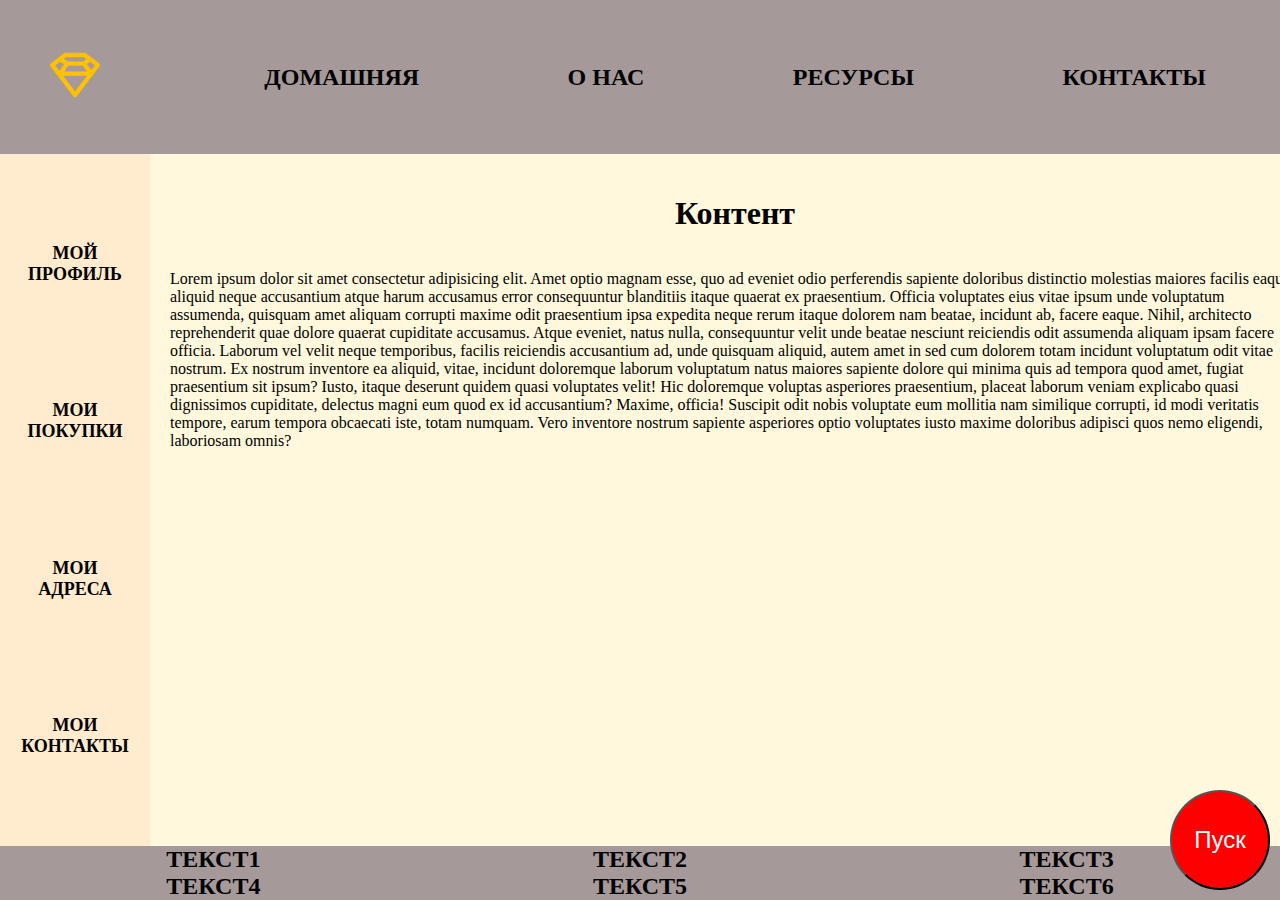
<file: index.html>
<!DOCTYPE html>
<html lang="en">
<head>
    <meta charset="UTF-8">
    <meta http-equiv="X-UA-Compatible" content="IE=edge">
    <meta name="viewport" content="width=device-width, initial-scale=1.0">
    <title>lesson1</title>
    <link rel="stylesheet" href="./style.css">
</head>
<body>
    <header class="header">
        <div class="logo"><a href="#"><img src="./1298712_logo_sketch_icon.png" alt="logo"></a></div>
        <nav class="menu">
            <ul>
                <li><a href="#">Домашняя</a></li>
                <li><a href="#" >О нас</a></li>
                <li><a href="#">Ресурсы</a></li>
                <li><a href="#">Контакты</a></li>
            </ul>
        </nav>        
    </header>

    <main class="main">
        <aside class="aside">
            <ul>
                <li><a href="#">Мой профиль</a></li>
                <li><a href="#" >Мои покупки</a></li>
                <li><a href="#">Мои адреса</a></li>
                <li><a href="./contact.html">Мои контакты</a></li>
            </ul>
        </aside>
        <div class="content">
            <h1 class="heading">Контент</h1>
            <p>Lorem ipsum dolor sit amet consectetur adipisicing elit. Amet optio magnam esse, quo ad eveniet odio perferendis sapiente doloribus distinctio molestias maiores facilis eaque aliquid neque accusantium atque harum accusamus error consequuntur blanditiis itaque quaerat ex praesentium. Officia voluptates eius vitae ipsum unde voluptatum assumenda, quisquam amet aliquam corrupti maxime odit praesentium ipsa expedita neque rerum itaque dolorem nam beatae, incidunt ab, facere eaque. Nihil, architecto reprehenderit quae dolore quaerat cupiditate accusamus. Atque eveniet, natus nulla, consequuntur velit unde beatae nesciunt reiciendis odit assumenda aliquam ipsam facere officia. Laborum vel velit neque temporibus, facilis reiciendis accusantium ad, unde quisquam aliquid, autem amet in sed cum dolorem totam incidunt voluptatum odit vitae nostrum. Ex nostrum inventore ea aliquid, vitae, incidunt doloremque laborum voluptatum natus maiores sapiente dolore qui minima quis ad tempora quod amet, fugiat praesentium sit ipsum? Iusto, itaque deserunt quidem quasi voluptates velit! Hic doloremque voluptas asperiores praesentium, placeat laborum veniam explicabo quasi dignissimos cupiditate, delectus magni eum quod ex id accusantium? Maxime, officia! Suscipit odit nobis voluptate eum mollitia nam similique corrupti, id modi veritatis tempore, earum tempora obcaecati iste, totam numquam. Vero inventore nostrum sapiente asperiores optio voluptates iusto maxime doloribus adipisci quos nemo eligendi, laboriosam omnis?</p>
        </div>
        
    </main>
    <footer class="footer">
        <div class="text"><a href="#">Текст1</a></div>        
        <div class="text"><a href="#">Текст2</a></div>        
        <div class="text"><a href="#">Текст3</a></div>        
        <div class="text"><a href="#">Текст4</a></div>        
        <div class="text"><a href="#">Текст5</a></div>        
        <div class="text"><a href="#">Текст6</a></div>        
    </footer> 
    <div class="button_container">
        <button class="btn1">Пуск</button>
    </div>     
</body>
</html>
</file>
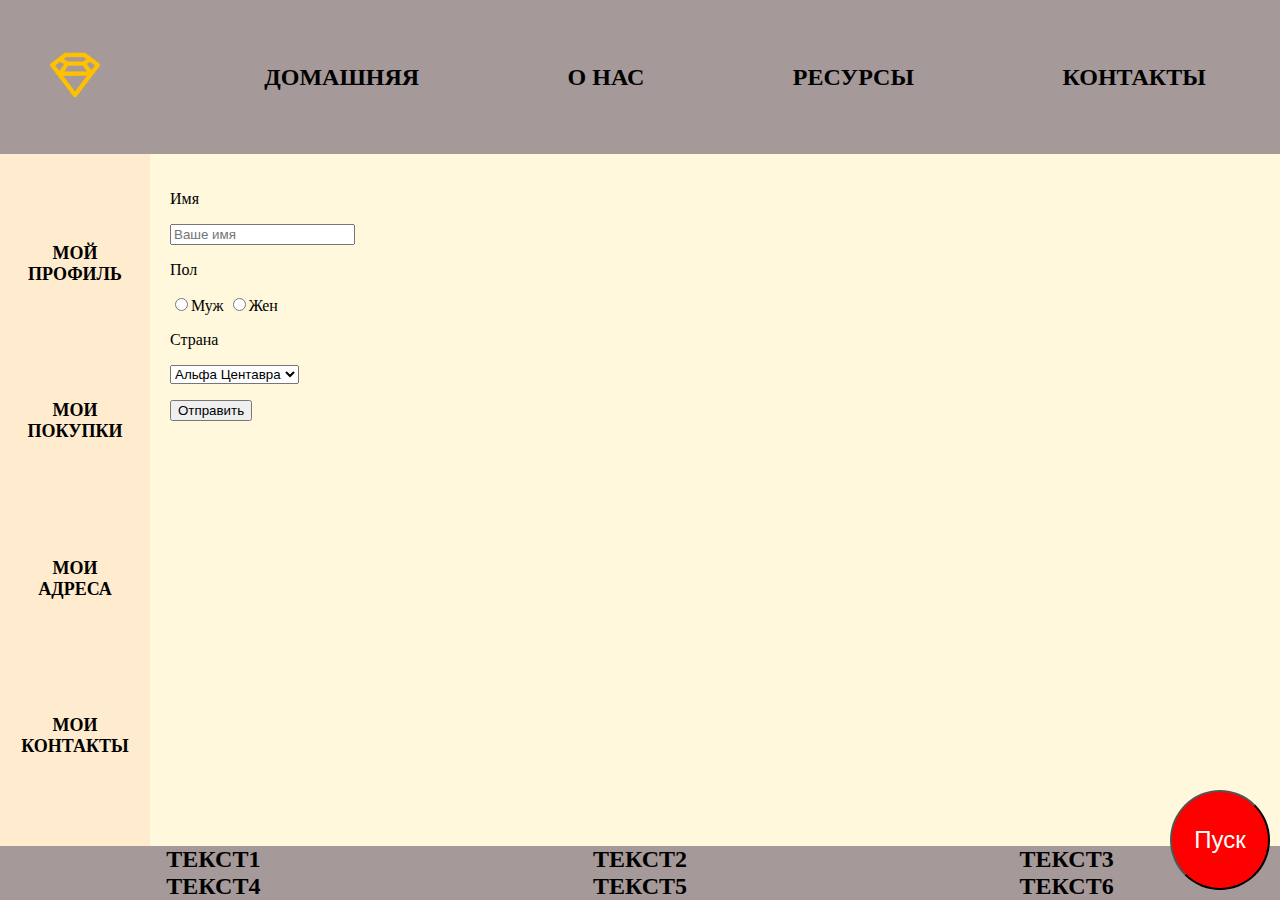
<file: contact.html>
<!DOCTYPE html>
<html lang="en">
<head>
    <meta charset="UTF-8">
    <meta http-equiv="X-UA-Compatible" content="IE=edge">
    <meta name="viewport" content="width=device-width, initial-scale=1.0">
    <title>lesson1</title>
    <link rel="stylesheet" href="./style.css">
</head>
<body>
    <header class="header">
        <div class="logo"><a href="#"><img src="./1298712_logo_sketch_icon.png" alt="logo"></a></div>
        <nav class="menu">
            <ul>
                <li><a href="./index.html">Домашняя</a></li>
                <li><a href="#" >О нас</a></li>
                <li><a href="#">Ресурсы</a></li>
                <li><a href="#">Контакты</a></li>
            </ul>
        </nav>        
    </header>

    <main class="main">
        <aside class="aside">
            <ul>
                <li><a href="#">Мой профиль</a></li>
                <li><a href="#" >Мои покупки</a></li>
                <li><a href="#">Мои адреса</a></li>
                <li><a href="#">Мои контакты</a></li>
            </ul>
        </aside>
        <div class="content">
            <form action="#">
                <p><label for="name">Имя</label></p>
                <p><input  id="name" name="name" type="text" placeholder="Ваше имя"></p>
                <p><label for="sex">Пол</label></p>                                
                
                <input type="radio" name="sex" value="man">Муж
                <input type="radio" name="sex" value="women">Жен
                <p><label for="country">Страна</label></p>                
                <select name="country" id="country">
                    <option disabled>Выберите страну</option>
                    <option selected value="Alfa">Альфа Центавра</option>
                    <option value="Ukraine">Украина</option>
                    <option value="Belarus">Беларусь</option>
                </select><br>
                <p><input type="submit" value="Отправить"></p>
                        
                
            </form>
        </div>     
        
    </main>
    <footer class="footer">
        <div class="text"><a href="#">Текст1</a></div>        
        <div class="text"><a href="#">Текст2</a></div>        
        <div class="text"><a href="#">Текст3</a></div>        
        <div class="text"><a href="#">Текст4</a></div>        
        <div class="text"><a href="#">Текст5</a></div>        
        <div class="text"><a href="#">Текст6</a></div>        
    </footer> 
    <div class="button_container">
        <button class="btn1">Пуск</button>
    </div>     
</body>
</html>
</file>
<file: style.css>
body {
    margin: 0;   
    background-color: gray;
    height: 100%;
    display: flex;
    flex-direction: column;
}

html {
    height: 100%;
}

img {
    height: 50px;
    width: 50px;
}

.header {
    background-color:rgb(165, 153, 153);    
    display: flex;
    flex-flow: row ;    
    align-items: center; 
}

.menu {
    flex: 1;    
}

.menu ul {
    display: flex;
    flex-flow: row wrap;
    justify-content: space-around;    
    list-style: none;
}

.menu a, .footer a {    
    color: #000;
    font-size: 24px;
    text-transform: uppercase;
    font-weight: 900;
    text-decoration: none;
}

.logo {
    margin: 50px;
}

.main {
    background-color: #51ede4;    
    display: flex;
    padding: 20px; 
    flex: 1 0 auto; 
    padding: 0;    
}

.aside {
    /* width: 150px; */
    background-color:blanchedalmond;
    display: flex;
    flex: 0 0 150px;     
    
}

.aside ul {
    list-style: none;
    display: flex;
    flex-flow: column;
    justify-content: space-around;
    text-align: center; 
    padding: 15px;   
    
}

.aside a {
    color: #000;
    font-size: 18px;
    text-transform: uppercase;
    font-weight: 900;
    text-decoration: none;                
}

.content {
    background-color:cornsilk;
    display: flex;
    flex-direction: column;
    flex: 1 0 calc(100% - 150px);
    padding: 20px;
}

.heading {
    text-align: center;
}

.footer {
    background-color: rgb(165, 153, 153);    
    font-size: 24px;
    font-weight: 900;
    text-transform: uppercase;
    display: flex; 
    /* flex-direction: row;      */
    /* align-items: center;     */
    flex-wrap: wrap;         
       
}

.footer .text  {
    display: flex;         
    justify-content: space-around;
    flex: 0 0 calc(100% / 3);
}

.btn1 {
    width: 100px;
    height: 100px;
    background-color:red;
    border-radius: 50%;
    font-size: 24px;
    color:white;   
    
}

.button_container {
    position: fixed;
    right: 10px;
    bottom: 10px;
}

@media screen and (max-width: 768px) {
    .footer,  .header, .menu ul {      
        display: block;                                  
    }    
}
</file>
